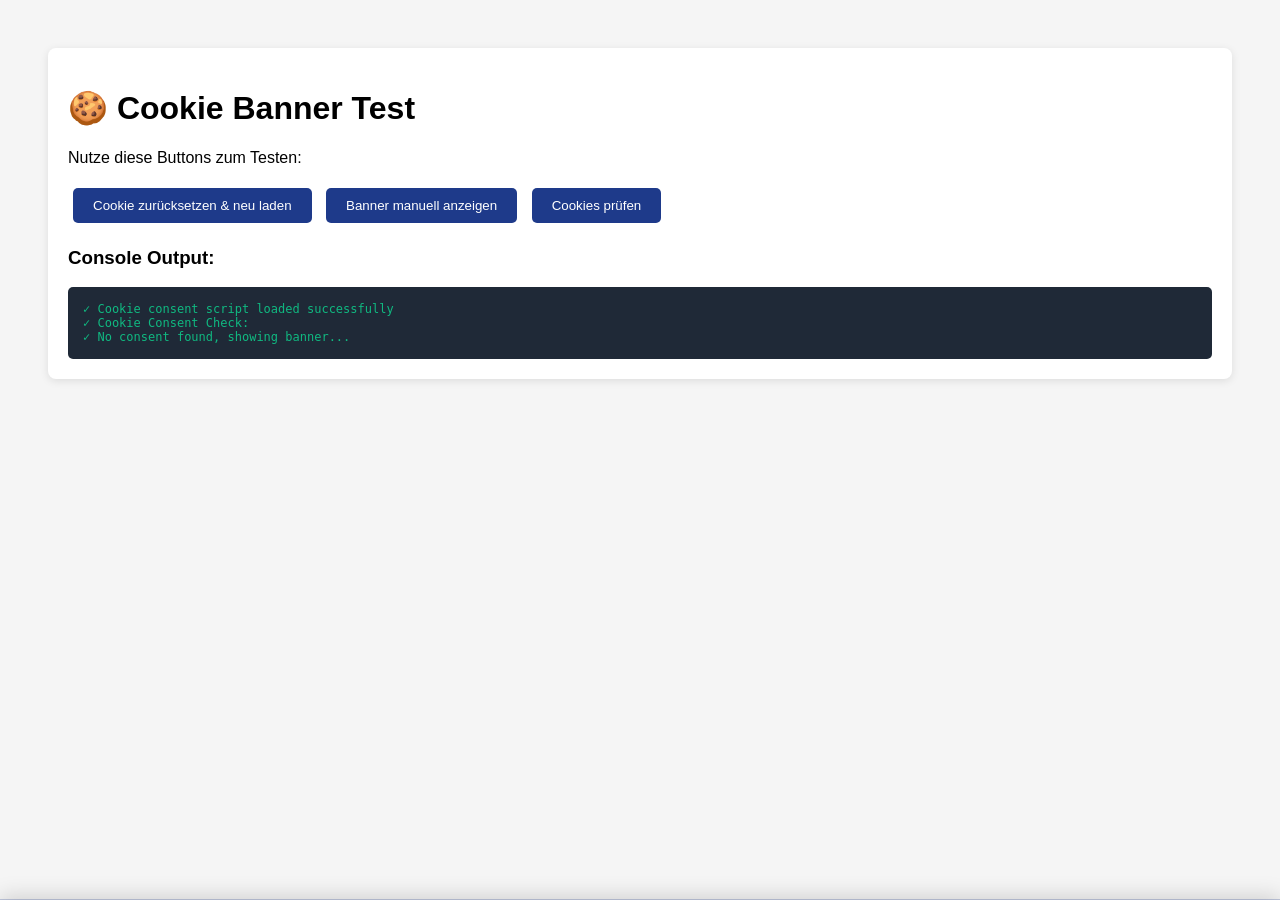
<file: cookie-test.html>
<!DOCTYPE html>
<html lang="de">
<head>
    <meta charset="UTF-8">
    <meta name="viewport" content="width=device-width, initial-scale=1.0">
    <title>Cookie Banner Test</title>
    <link rel="stylesheet" href="assets/css/cookie-consent.css">
    <style>
        body {
            font-family: Arial, sans-serif;
            padding: 40px;
            background: #f5f5f5;
        }
        .test-controls {
            background: white;
            padding: 20px;
            border-radius: 8px;
            margin-bottom: 20px;
            box-shadow: 0 2px 8px rgba(0,0,0,0.1);
        }
        button {
            background: #1e3a8a;
            color: white;
            border: none;
            padding: 10px 20px;
            border-radius: 5px;
            cursor: pointer;
            margin: 5px;
        }
        button:hover {
            background: #1e40af;
        }
        #console-output {
            background: #1f2937;
            color: #10b981;
            padding: 15px;
            border-radius: 5px;
            font-family: monospace;
            font-size: 12px;
            max-height: 300px;
            overflow-y: auto;
        }
    </style>
</head>
<body>
    <div class="test-controls">
        <h1>🍪 Cookie Banner Test</h1>
        <p>Nutze diese Buttons zum Testen:</p>
        <button onclick="window.resetCookieConsent()">Cookie zurücksetzen & neu laden</button>
        <button onclick="showBannerManually()">Banner manuell anzeigen</button>
        <button onclick="checkCookies()">Cookies prüfen</button>
        
        <h3>Console Output:</h3>
        <div id="console-output"></div>
    </div>

    <!-- Cookie Consent Banner -->
    <div id="cookieConsent" class="cookie-consent">
        <div class="cookie-consent-content">
            <div class="cookie-consent-header">
                <h3 class="cookie-consent-title">🍪 Cookie-Einstellungen</h3>
                <button class="cookie-consent-close" id="closeCookieBanner" aria-label="Schließen">&times;</button>
            </div>
            <p class="cookie-consent-text">
                Wir verwenden Cookies und ähnliche Technologien, um die Benutzerfreundlichkeit zu verbessern und unsere Website zu optimieren. 
                Sie können Ihre Einwilligung jederzeit anpassen oder widerrufen.
            </p>
            
            <div class="cookie-consent-options">
                <div class="cookie-option">
                    <div class="cookie-option-header">
                        <label class="cookie-checkbox-label">
                            <input type="checkbox" id="cookieEssential" checked disabled>
                            <span class="cookie-checkbox-text">
                                <strong>Notwendige Cookies</strong>
                                <small>Diese Cookies sind für die Grundfunktionen der Website erforderlich.</small>
                            </span>
                        </label>
                    </div>
                </div>

                <div class="cookie-option">
                    <div class="cookie-option-header">
                        <label class="cookie-checkbox-label">
                            <input type="checkbox" id="cookieAnalytics">
                            <span class="cookie-checkbox-text">
                                <strong>Analyse-Cookies</strong>
                                <small>Helfen uns zu verstehen, wie Besucher mit der Website interagieren.</small>
                            </span>
                        </label>
                    </div>
                </div>

                <div class="cookie-option">
                    <div class="cookie-option-header">
                        <label class="cookie-checkbox-label">
                            <input type="checkbox" id="cookieMarketing">
                            <span class="cookie-checkbox-text">
                                <strong>Marketing-Cookies</strong>
                                <small>Werden verwendet, um relevante Werbung anzuzeigen.</small>
                            </span>
                        </label>
                    </div>
                </div>
            </div>

            <div class="cookie-consent-actions">
                <button id="acceptAllCookies" class="cookie-btn cookie-btn-primary">
                    Alle akzeptieren
                </button>
                <button id="acceptSelectedCookies" class="cookie-btn cookie-btn-secondary">
                    Auswahl speichern
                </button>
                <button id="rejectAllCookies" class="cookie-btn cookie-btn-tertiary">
                    Alle ablehnen
                </button>
            </div>

            <div class="cookie-consent-links">
                <a href="#" class="open-datenschutz">Datenschutzerklärung</a>
                <a href="#" class="open-impressum">Impressum</a>
            </div>
        </div>
    </div>

    <script>
        // Capture console.log
        const consoleOutput = document.getElementById('console-output');
        const originalLog = console.log;
        const originalError = console.error;
        
        console.log = function(...args) {
            originalLog.apply(console, args);
            consoleOutput.innerHTML += '<div style="color: #10b981">✓ ' + args.join(' ') + '</div>';
            consoleOutput.scrollTop = consoleOutput.scrollHeight;
        };
        
        console.error = function(...args) {
            originalError.apply(console, args);
            consoleOutput.innerHTML += '<div style="color: #ef4444">✗ ' + args.join(' ') + '</div>';
            consoleOutput.scrollTop = consoleOutput.scrollHeight;
        };

        function showBannerManually() {
            const banner = document.getElementById('cookieConsent');
            if (banner) {
                banner.classList.add('show');
                console.log('Banner manually shown');
            } else {
                console.error('Banner element not found');
            }
        }

        function checkCookies() {
            const cookies = document.cookie;
            console.log('Current cookies:', cookies || 'None');
        }
    </script>
    <script src="assets/js/cookie-consent.js"></script>
</body>
</html>
</file>
<file: assets/css/cookie-consent.css>
/* Cookie Consent Banner */
.cookie-consent {
    position: fixed;
    bottom: 0;
    left: 0;
    right: 0;
    background: linear-gradient(135deg, rgba(255, 255, 255, 0.98) 0%, rgba(249, 250, 251, 0.98) 100%);
    backdrop-filter: blur(10px);
    box-shadow: 0 -4px 20px rgba(0, 0, 0, 0.15);
    z-index: 9999;
    transform: translateY(100%);
    transition: transform 0.4s cubic-bezier(0.4, 0, 0.2, 1);
    border-top: 3px solid #1e3a8a;
}

.cookie-consent.show {
    transform: translateY(0);
}

.cookie-consent-content {
    max-width: 1200px;
    margin: 0 auto;
    padding: 2rem;
}

.cookie-consent-header {
    display: flex;
    justify-content: space-between;
    align-items: center;
    margin-bottom: 1rem;
}

.cookie-consent-title {
    font-size: 1.5rem;
    font-weight: 700;
    color: #1e3a8a;
    margin: 0;
}

.cookie-consent-close {
    background: none;
    border: none;
    font-size: 2rem;
    color: #6b7280;
    cursor: pointer;
    transition: color 0.2s;
    padding: 0;
    line-height: 1;
    width: 32px;
    height: 32px;
    display: flex;
    align-items: center;
    justify-content: center;
}

.cookie-consent-close:hover {
    color: #1e3a8a;
}

.cookie-consent-text {
    color: #4b5563;
    line-height: 1.6;
    margin-bottom: 1.5rem;
    font-size: 0.95rem;
}

.cookie-consent-options {
    display: grid;
    gap: 1rem;
    margin-bottom: 1.5rem;
}

.cookie-option {
    background: white;
    border: 2px solid #e5e7eb;
    border-radius: 0.75rem;
    padding: 1rem;
    transition: border-color 0.2s, box-shadow 0.2s;
}

.cookie-option:hover {
    border-color: #1e3a8a;
    box-shadow: 0 2px 8px rgba(30, 58, 138, 0.1);
}

.cookie-option-header {
    display: flex;
    align-items: flex-start;
}

.cookie-checkbox-label {
    display: flex;
    align-items: flex-start;
    cursor: pointer;
    gap: 0.75rem;
    width: 100%;
}

.cookie-checkbox-label input[type="checkbox"] {
    width: 20px;
    height: 20px;
    margin-top: 2px;
    cursor: pointer;
    accent-color: #1e3a8a;
}

.cookie-checkbox-label input[type="checkbox"]:disabled {
    cursor: not-allowed;
    opacity: 0.6;
}

.cookie-checkbox-text {
    display: flex;
    flex-direction: column;
    gap: 0.25rem;
}

.cookie-checkbox-text strong {
    color: #1f2937;
    font-size: 1rem;
}

.cookie-checkbox-text small {
    color: #6b7280;
    font-size: 0.85rem;
    line-height: 1.4;
}

.cookie-consent-actions {
    display: flex;
    flex-wrap: wrap;
    gap: 0.75rem;
    margin-bottom: 1rem;
}

.cookie-btn {
    flex: 1;
    min-width: 150px;
    padding: 0.75rem 1.5rem;
    font-weight: 600;
    font-size: 0.95rem;
    border-radius: 0.5rem;
    cursor: pointer;
    transition: all 0.2s;
    border: 2px solid transparent;
}

.cookie-btn-primary {
    background: #1e3a8a;
    color: white;
    border-color: #1e3a8a;
}

.cookie-btn-primary:hover {
    background: #1e40af;
    border-color: #1e40af;
    transform: translateY(-2px);
    box-shadow: 0 4px 12px rgba(30, 58, 138, 0.3);
}

.cookie-btn-secondary {
    background: white;
    color: #1e3a8a;
    border-color: #1e3a8a;
}

.cookie-btn-secondary:hover {
    background: #eff6ff;
    transform: translateY(-2px);
    box-shadow: 0 4px 12px rgba(30, 58, 138, 0.2);
}

.cookie-btn-tertiary {
    background: white;
    color: #6b7280;
    border-color: #d1d5db;
}

.cookie-btn-tertiary:hover {
    background: #f9fafb;
    color: #374151;
    border-color: #9ca3af;
}

.cookie-consent-links {
    display: flex;
    gap: 1.5rem;
    justify-content: center;
    padding-top: 1rem;
    border-top: 1px solid #e5e7eb;
}

.cookie-consent-links a {
    color: #1e3a8a;
    text-decoration: none;
    font-size: 0.9rem;
    font-weight: 500;
    transition: color 0.2s;
}

.cookie-consent-links a:hover {
    color: #1e40af;
    text-decoration: underline;
}

/* Responsive Design */
@media (max-width: 768px) {
    .cookie-consent-content {
        padding: 1.5rem;
    }

    .cookie-consent-title {
        font-size: 1.25rem;
    }

    .cookie-consent-actions {
        flex-direction: column;
    }

    .cookie-btn {
        min-width: 100%;
    }

    .cookie-consent-links {
        flex-direction: column;
        gap: 0.75rem;
        align-items: center;
    }
}

/* Cookie Settings Button (für spätere Änderungen) */
.cookie-settings-trigger {
    position: fixed;
    bottom: 1rem;
    left: 1rem;
    background: #1e3a8a;
    color: white;
    border: none;
    border-radius: 2rem;
    padding: 0.75rem 1.25rem;
    font-size: 0.9rem;
    font-weight: 600;
    cursor: pointer;
    box-shadow: 0 4px 12px rgba(0, 0, 0, 0.15);
    transition: all 0.3s;
    z-index: 999;
    display: none;
}

.cookie-settings-trigger.show {
    display: flex;
    align-items: center;
    gap: 0.5rem;
}

.cookie-settings-trigger:hover {
    background: #1e40af;
    transform: translateY(-2px);
    box-shadow: 0 6px 16px rgba(0, 0, 0, 0.2);
}
</file>
